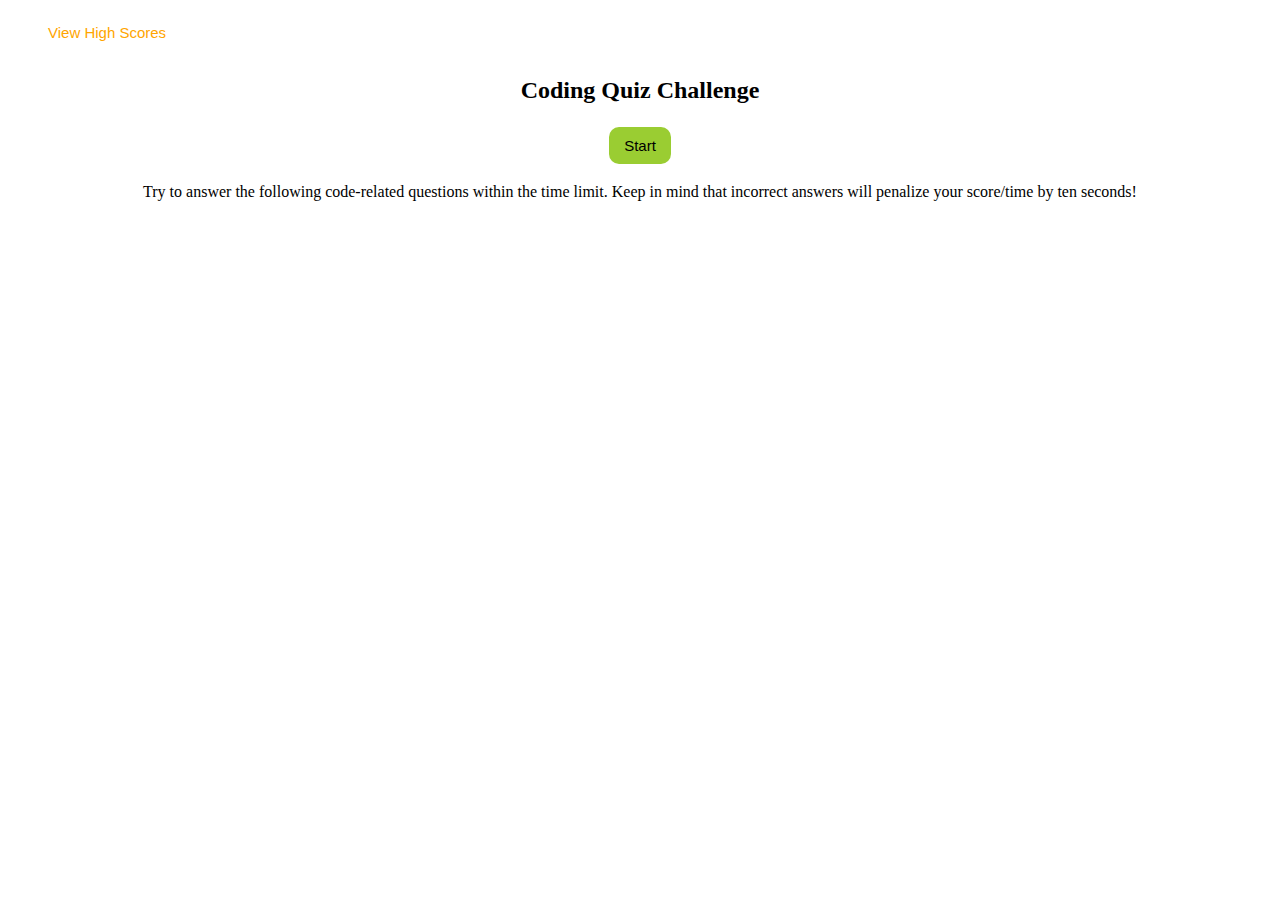
<file: index.html>
<!DOCTYPE html>
<html lang="en">
<head>
    <meta charset="UTF-8">
    <meta http-equiv="X-UA-Compatible" content="IE=edge">
    <meta name="viewport" content="width=device-width, initial-scale=1.0">
    <link rel = "stylesheet" href = "assets/css/style.css">
    <title>Aimee's Code Quiz</title>
</head>


<body>
    <!-- View High Score -->
    <header>
        <ul>
            <button type = "submit" id = "view-HS">View High Scores</button>
            <div id = "timer"></div>
        </ul>
    </header>


<!-- Front page view -->
    <section class = "main-page">
        <h2 class = "title">Coding Quiz Challenge</h2>
        
        <p class = "section">
            Try to answer the following code-related questions within the time limit.
            Keep in mind that incorrect answers will penalize your score/time by ten seconds!
        </p>

        <button class = "start-button" type = "submit">Start</button>
    </section>


    <script src = "assets/js/script.js"></script>
</body>


</html>
</file>
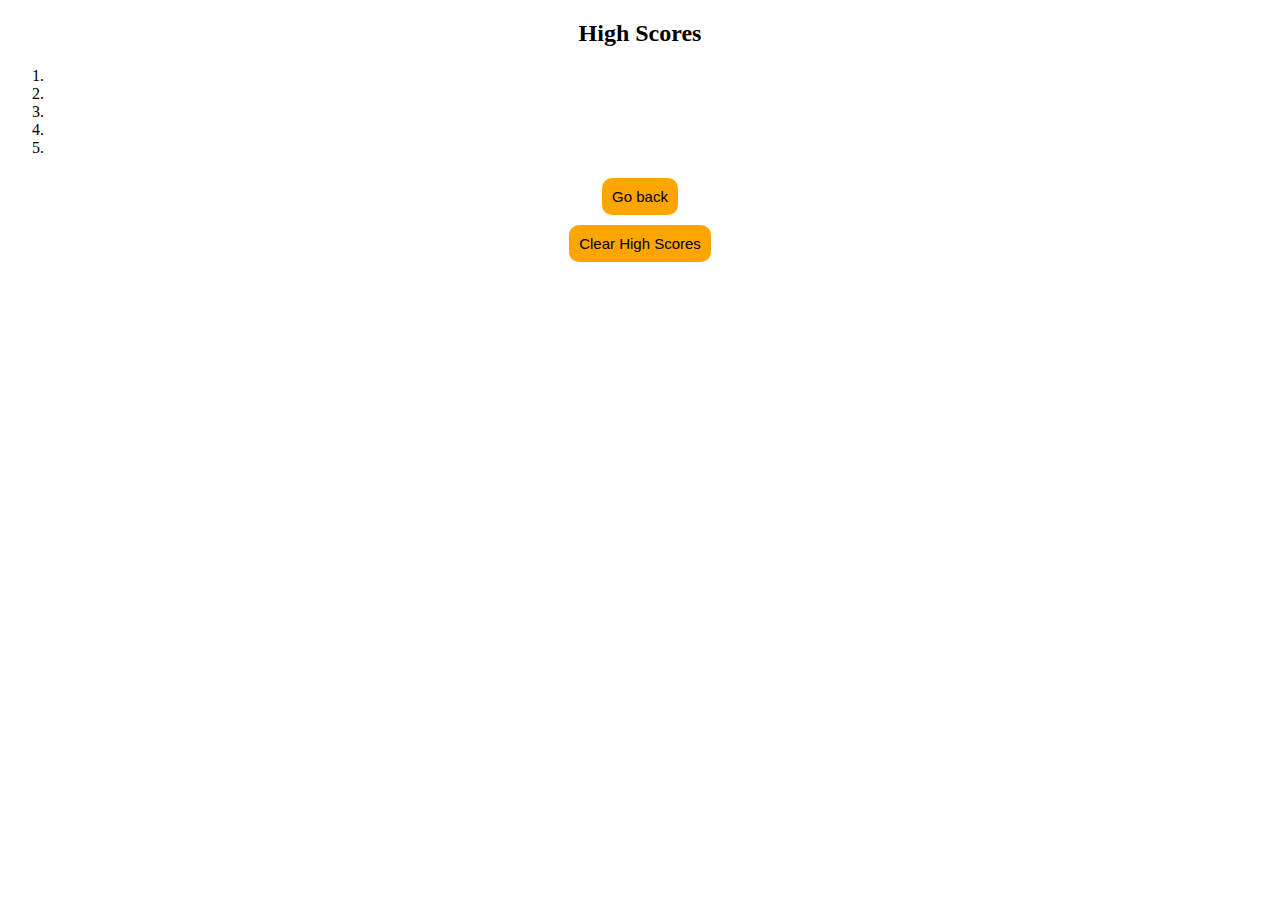
<file: high-score.html>
<!DOCTYPE html>
<html lang="en">
<head>
    <meta charset="UTF-8">
    <meta http-equiv="X-UA-Compatible" content="IE=edge">
    <meta name="viewport" content="width=device-width, initial-scale=1.0">
    <link rel = "stylesheet" href = "assets/css/style.css">
    <title>Code Quiz High Scores</title>
</head>

<body>

    <section class = "high-scores">
        <h2>High Scores</h2>
        <ol class = "HS-list">
            <li id = 'HS-1'></li>
            <li id = 'HS-2'></li>
            <li id = 'HS-3'></li>
            <li id = 'HS-4'></li>
            <li id = 'HS-5'></li>
        </ol>
        <form action = "index.html">
            <button type = "submit">Go back</button>
        </form>
        <button type = "submit">Clear High Scores</button>
    </section>
    
</body>

</html>
</file>
<file: assets/css/style.css>
header {
    display: flex;
    flex-direction: column;
}

header ul{
    align-items: center;
    display: flex;
    justify-content: space-between;
    list-style: none;
}

#timer{
    font-size: 16px;
    font-weight: bold;
}

.main-page{
    text-align: center;
}

.main-page p{
    padding: 0 100px;
}

button{
    background-color: orange;
    border-radius: 10px;
    border: none;
    font-size: 15px;
    padding: 10px;
    margin: 3px 170px;
}

header button{
    text-decoration: none;
    color: orange;
    background-color: white;
    border-radius: 0;
    padding: 0;
    margin: 0;
}

.start-button{
    background-color: yellowgreen;
    border-radius: 10px;
    border: none;
    font-size: 15px;
    padding: 10px 15px;
}

.start-button:hover{
    background-color: orange;
    border-radius: 10px;
    border: none;
    font-size: 15px;
    padding: 10px;
}

.high-scores{
    text-align: center;
}

.high-scores button{
    margin: 5px;
}
</file>
